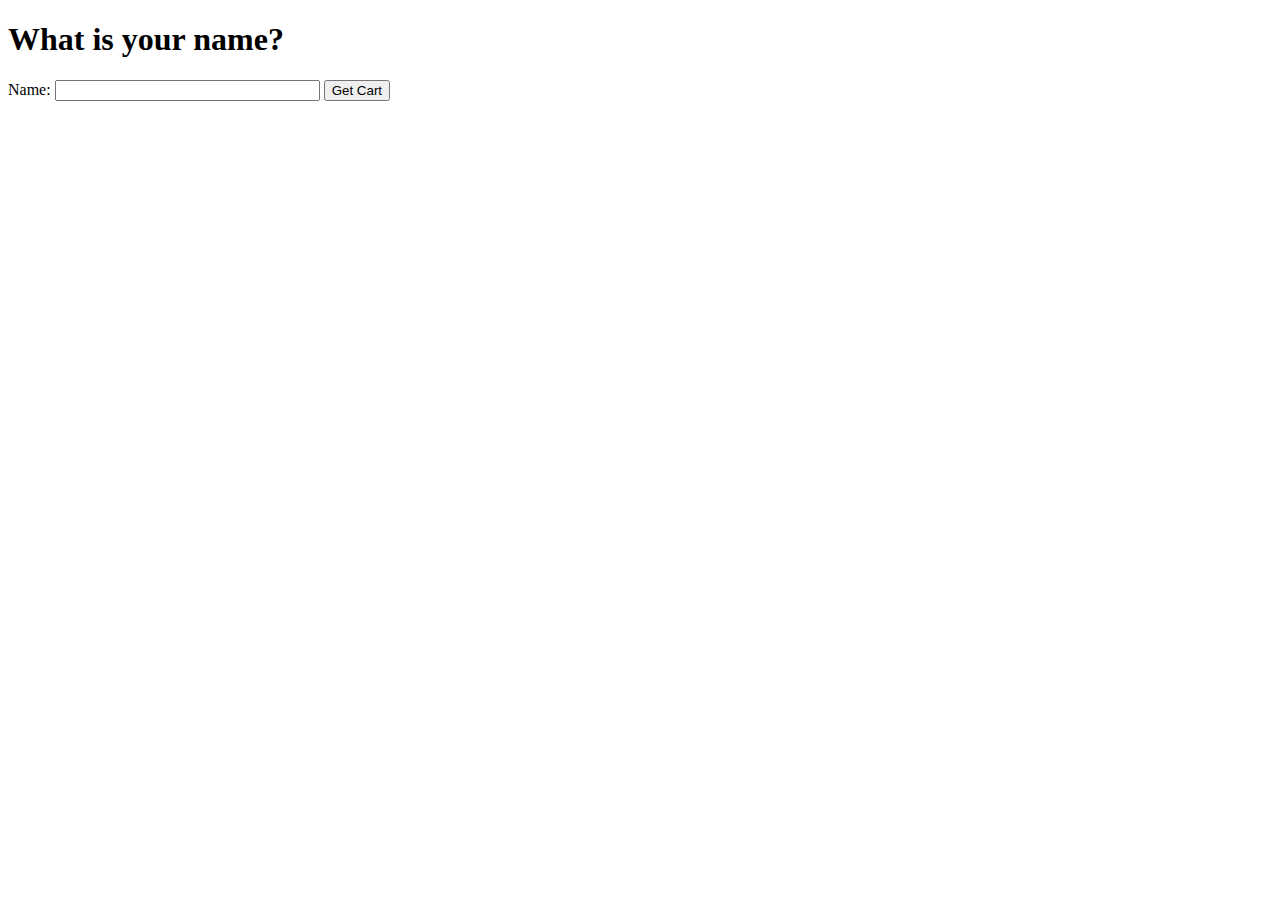
<file: src/main/resources/static/index.html>
<!DOCTYPE html>
<html lang="en">
<head>
    <meta charset="UTF-8">
    <meta name="viewport" content="width=device-width, initial-scale=1.0">
    <title>Document</title>
</head>
<body>
    <h1>What is your name?</h1>
    <form method="GET" action="/cart">
        <div>Name: 
            <input type="text" name="name" size="30" required>
            <button type="submit">Get Cart</button>
        </div>
        
    </form>
</body>
</html>
</file>
